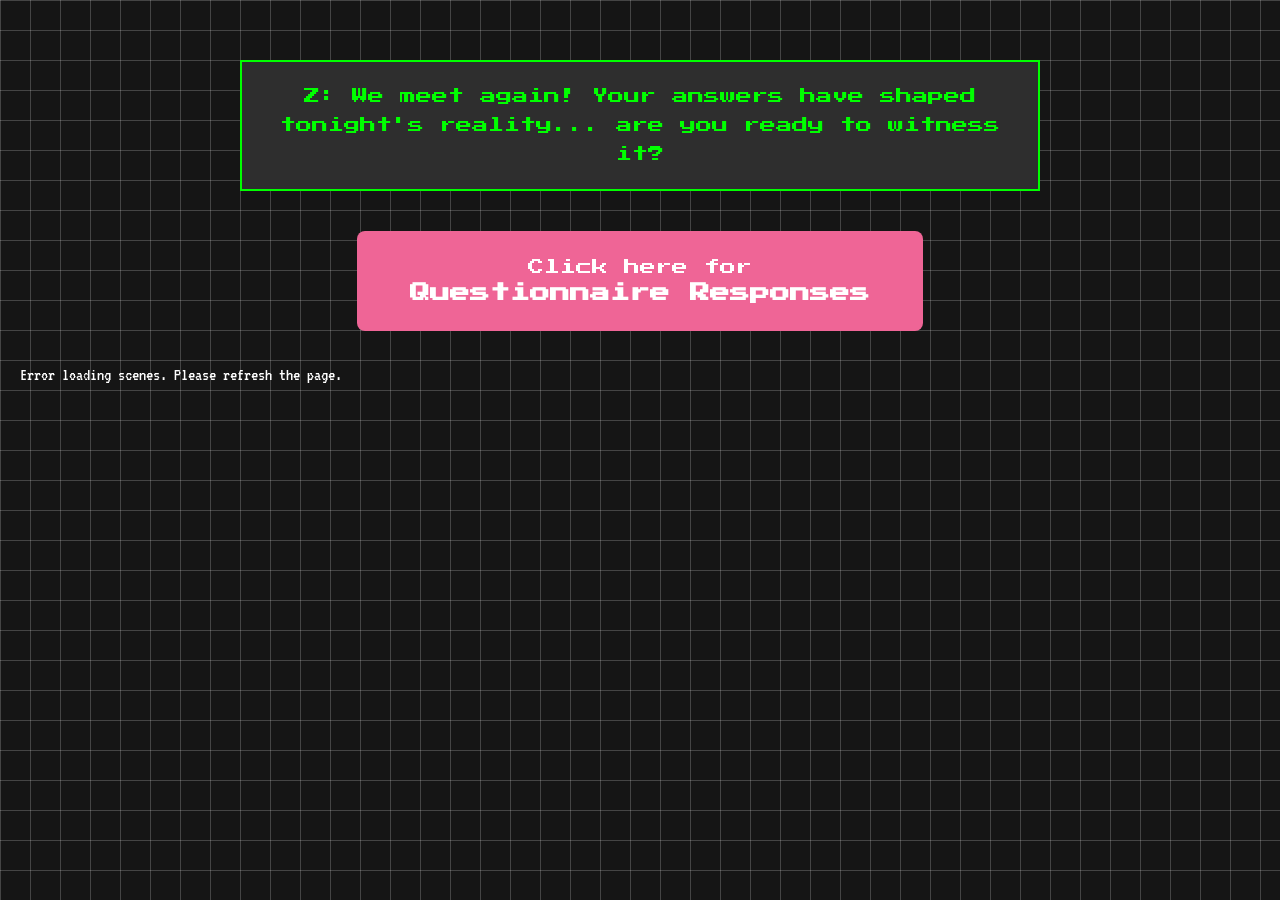
<file: Code/download.html>
<!DOCTYPE html>
<html lang="en">
<head>
    <meta charset="UTF-8">
    <title>Love and Information - Randomizer</title>
    <link href="https://fonts.googleapis.com/css2?family=VT323&family=Press+Start+2P&display=swap" rel="stylesheet">
    <style>
        /* Core styles and variables */
        :root {
            --primary-red: #ef6596;
            --primary-blue: #4ecdc4;
            --background: #151515;
            --text-light: #ffffff;
            --text-dark: #2e2e2e;
            --container-bg: #ebc041;
            --grid-color: #ffffff33;
        }

        /* Base styles */
        body {
            font-family: 'VT323', monospace; 
            background-color: var(--background);
            color: var(--text-light);
            margin: 0;
            padding: 20px;
            background-image: 
                linear-gradient(var(--grid-color) 1px, transparent 1px),
                linear-gradient(90deg, var(--grid-color) 1px, transparent 1px);
            background-size: 30px 30px;
            line-height: 1.6;
            font-size: 18px;
        }

        /* Container and its decorative elements */
        .container {
            position: relative;
            max-width: 800px;
            margin: 40px auto;
            background-color: var(--container-bg);
            padding: 5px 30px 30px;
            z-index: 1;
            color: var(--text-dark);
        }

        .container::before,
        .container::after {
            content: '';
            position: absolute;
            width: 100%;
            height: 100%;
            top: 0;
            left: 0;
            z-index: -1;
        }

        .container::before {
            background-color: var(--primary-red);
            transform: translate(-20px, -10px);
        }

        .container::after {
            background-color: var(--primary-blue);
            transform: translate(-40px, -20px);
        }

        /* Typography */
        h1 {
            font-family: 'Press Start 2P', cursive;
            text-align: left;
            margin-bottom: 30px;
            font-size: 1.8em;
            color: var(--text-light);
            text-transform: uppercase;
            letter-spacing: 2px;
        }

        /* Status bar styles */
        .status-bar {
            display: none;
        }

        #lastUpdated, 
        .update-info {
            font-size: 1.1em;
        }

        /* Scene list styles */
        #sceneList {
            margin: 20px 0;
        }

        .scene {
            padding: 10px;
            margin-bottom: 5px;
            border-bottom: 2px solid var(--primary-red);
            display: flex;
            align-items: center;
        }

        .scene-number {
            margin-right: 20px;
            min-width: 30px;
            color: var(--text-light);
            font-weight: bold;
            font-size: 1.2em;
        }

        /* Act styles */
        .act-header {
            font-family: 'Press Start 2P', cursive;
            color: var(--text-light);
            padding: 20px 0 10px;
            font-size: 1.2em;
            text-transform: uppercase;
        }
        
        .act-container {
            border-left: 3px solid var(--primary-red);
            margin-left: 10px;
            padding-left: 20px;
            margin-bottom: 30px;
        }
        
        .depression-scene {
            color: var(--text-light);
        }

        /* Download button styles */
        .download-btn {
            display: none;
        }

        .z-dialogue {
            font-family: 'Press Start 2P', cursive;
            position: relative;
            max-width: 800px;
            margin: 40px auto;
            color: #00ff00;
            padding: 20px;
            border: 2px solid #00ff00;
            background-color: var(--text-dark);
            text-align: center;
            font-size: 0.9em;
            line-height: 1.8;
            box-sizing: border-box;
        }

        .button-container {
            display: flex;
            justify-content: center;
            margin: 30px 0;
        }
    
        .action-btn {
            font-family: 'Press Start 2P', cursive;
            padding: 10px 20px;
            border: none;
            border-radius: 5px;
            cursor: pointer;
            transition: all 0.3s ease;
        }
    
        .print-btn {
            display: none;
            background-color: var(--container-bg);
            color: var(--text-light);
        }
    
        .pie-btn {
            background-color: var(--primary-red);
            color: var(--text-light);
            padding: 25px 50px;
            min-width: 400px;
            border: 3px solid transparent;
            border-radius: 8px;
            cursor: pointer;
        }
    
        .btn-text {
            text-align: center;
        }
    
        .btn-main-text {
            font-size: 1.2em;
            margin-bottom: 8px;
        }
    
        .btn-sub-text {
            font-size: 1.5em;
            font-weight: bold;
        }
    
        /* Neon flash effect */
        @keyframes neonFlash {
            0%, 100% {
                border-color: transparent;
                box-shadow: none;
            }
            50% {
                border-color: var(--text-light);
                box-shadow: 0 0 10px var(--primary-red),
                           0 0 20px var(--primary-red),
                           0 0 30px var(--primary-red);
            }
        }
    
        .neon-flash {
            animation: neonFlash 3s ease-in-out infinite;
        }
    
        .action-btn:hover {
            transform: translateY(-2px);
            opacity: 0.9;
        }

        .title-container {
            padding: 15px 30px !important;
        }
        

        @media print {
            /* Remove grid background when printing */
            body {
                background: none !important;
                margin: 0;
                padding: 0;
            }
        
            /* Remove header and footer and set page size */
            @page {
                margin: 0.25in;
                size: portrait;
            }
        
            /* Keep Z dialogue styling with dark background */
            .z-dialogue {
                margin: 20px auto 40px auto !important;
                background-color: var(--text-dark) !important;
                color: #00ff00 !important;
                border: 2px solid #00ff00 !important;
                -webkit-print-color-adjust: exact !important;
                print-color-adjust: exact !important;
            }
        
            /* Style for each act's container */
            .container {
                margin: 0 auto !important;
                background-color: var(--container-bg) !important;
                -webkit-print-color-adjust: exact !important;
                print-color-adjust: exact !important;
            }
        
            /* Keep container effects visible */
            .container::before,
            .container::after {
                -webkit-print-color-adjust: exact !important;
                print-color-adjust: exact !important;
            }
        
            /* First act container special handling */
            .act-1-container {
                page-break-after: always;
            }
        
            /* Force each act 2-7 onto new pages */
            .act-2-container,
            .act-3-container,
            .act-4-container,
            .act-5-container,
            .act-6-container,
            .act-7-container {
                display: block;
                page-break-before: always;
                page-break-after: always;
                break-before: page;
                break-after: page;
                position: relative;
                margin-top: 0.25in !important;
            }
        
            /* Hide buttons */
            .button-container,
            .download-btn {
                display: none;
            }
        
            /* Adjust title spacing */
            h1 {
                white-space: nowrap;
                font-size: 1.5em !important;
                margin: 15px 0 !important;
                color: var(--text-light) !important;
            }
        
            /* Scene list adjustments */
            #sceneList {
                margin: 0 !important;
            }
        
            /* Keep original text colors */
            .scene-number {
                color: var(--text-light) !important;
            }
        
            .depression-scene {
                color: var(--text-light) !important;
            }
        
            .act-header {
                color: var(--text-light) !important;
            }
        }
    </style>
</head>
<body>
    <div class="z-dialogue">
        Z: We meet again! Your answers have shaped tonight's reality... are you ready to witness it?
    </div>
    
    <!-- Buttons container -->
    <div class="button-container">
        <button class="action-btn pie-btn neon-flash" onclick="showPieChart()">
            <div class="btn-text">
                <div class="btn-main-text">Click here for</div>
                <div class="btn-sub-text">Questionnaire Responses</div>
            </div>
        </button>
    </div>
    
    <!-- Scene list container -->
    <div id="sceneList"></div>

    <script>
        // Configuration
        const CONFIG = {
            UPDATE_INTERVAL: 60000, // 1 minute in milliseconds
            ACTS_WITH_DEPRESSION: [1, 2, 5, 6, 7],
            SCENES_PER_ACT: {
                DEFAULT: 7,
                WITH_DEPRESSION: 9
            },
            TOTAL_ACTS: 7
        };
    
        // Fetches and displays the scene order from the server
        function updateSceneOrder() {
            fetch('scene_handler.php')
                .then(response => response.json())
                .then(handleSceneData)
                .catch(handleError);
        }
    
        // Handles the scene data received from the server
        function handleSceneData(data) {
            if (!isValidData(data)) return;
    
            const sceneHTML = generateSceneHTML(data.order);
            document.getElementById('sceneList').innerHTML = sceneHTML;
            updateTimestamp(data.last_update);
        }
    
        // Validates the received data
        function isValidData(data) {
            if (!data.order || !Array.isArray(data.order)) {
                console.error('Invalid order data received');
                return false;
            }
            return true;
        }
    
        // Generates HTML for all scenes
        function generateSceneHTML(currentOrder) {
            let sceneHTML = '';
            let currentIndex = 0;
            
            const scenesPerAct = {
                1: 9, 2: 8, 3: 8, 4: 9, 5: 8, 6: 8, 7: 10
            };
        
            // Generate HTML for each act
            for (let actNumber = 1; actNumber <= 7; actNumber++) {
                const actScenes = currentOrder.slice(currentIndex, currentIndex + scenesPerAct[actNumber]);
                
                const startNumber = actNumber === 1 ? 1 : 
                    Array.from({  length: actNumber - 1}, (_, i) => scenesPerAct[i + 1])
                        .reduce((sum, count) => sum + count, 1);
                
                sceneHTML += `
                    <div class="container act-${ actNumber}-container">
                        ${actNumber === 1 ? `
                            <h1>Love and Information</h1>
                            <h2 style="font-family: 'Press Start 2P', cursive; color: var(--text-light); text-align: left; margin-bottom: 30px;">
                                ${new Date().toLocaleDateString('en-US', { 
                                    month: 'long', 
                                    day: 'numeric', 
                                    year: 'numeric'
                                })}
                            </h2>
                        ` : ''}
                        <div class="act-header">Act ${ actNumber}</div>
                        <div class="act-container">
                            ${actScenes.map((scene, index) => `
                                <div class="scene${ scene.includes('Depression') ? ' depression-scene' : ''}">
                                    <span class="scene-number">${ (startNumber + index).toString().padStart(2, '0')}</span>
                                    ${ scene}
                                </div>
                            `).join('')}
                        </div>
                    </div>
                `;
                
                currentIndex += scenesPerAct[actNumber];
            }
        
            return sceneHTML;
        }
    
        // Generates HTML for a single act
        function generateActHTML(actNumber, currentOrder, startIndex, startNumber) {
            const scenesInAct = getSceneCount(actNumber);
            const actScenes = currentOrder.slice(startIndex, startIndex + scenesInAct);
            
            return `
                <div class="act-header">Act ${ actNumber}</div>
                <div class="act-container">
                    ${ generateScenesHTML(actScenes, startNumber)}
                </div>
            `;
        }
    
        // Generates HTML for scenes within an act
        function generateScenesHTML(scenes, startNumber) {
            return scenes.map((scene, index) => `
                <div class="scene${ scene.includes('Depression') ? ' depression-scene' : ''}">
                    <span class="scene-number">${ (startNumber + index).toString().padStart(2, '0')}</span>
                    ${ scene}
                </div>
            `).join('');
        }
    
        // Generates HTML for the Facts scene
        function generateFactsHTML(number) {
            return `
                <div class="scene">
                    <span class="scene-number">${ number.toString().padStart(2, '0')}</span>
                    Facts
                </div>
            `;
        }
    
        // Gets the number of scenes for a specific act
        function getSceneCount(actNumber) {
            return CONFIG.ACTS_WITH_DEPRESSION.includes(actNumber) 
                ? CONFIG.SCENES_PER_ACT.WITH_DEPRESSION 
                : CONFIG.SCENES_PER_ACT.DEFAULT;
        }
    
        // Updates the last updated timestamp
        function updateTimestamp(timestamp) {
            if (!timestamp) return;
            
            const date = new Date(timestamp);
            date.setHours(date.getHours() - 5); // Adjust for EST
            const updateTime = date.toLocaleString('en-US', {  timeZone: 'America/New_York' });
            document.getElementById('lastUpdated').textContent = `Last Update: ${ updateTime}`;
        }
    
        // Handles errors in fetching scene data
        function handleError(error) {
            console.error('Error:', error);
            document.getElementById('sceneList').innerHTML = 'Error loading scenes. Please refresh the page.';
        }
    
        // Downloads the current scene order by reading from the HTML
        function downloadSceneOrder() {
            // Get timestamp from the displayed last update time
            const displayedTime = document.getElementById('lastUpdated').textContent
                .replace('Last Update: ', '');
            const timestamp = new Date(displayedTime);
    
            // Generate file content from displayed scenes
            const content = generateFileContentFromHTML();
            const fileName = `LoveAndInformation_SceneOrder_${ formatDate(timestamp)}.txt`;
            
            // Create and trigger download
            const blob = new Blob([content], {  type: 'text/plain' });
            const url = URL.createObjectURL(blob);
            const a = document.createElement('a');
            a.href = url;
            a.download = fileName;
            document.body.appendChild(a);
            a.click();
            document.body.removeChild(a);
            URL.revokeObjectURL(url);
        }
    
        // Generates file content by reading from the HTML
        function generateFileContentFromHTML() {
            const lastUpdate = document.getElementById('lastUpdated').textContent
                .replace('Last Update: ', '');
            
            let content = `LOVE AND INFORMATION - SCENE ORDER\n`;
            content += `Generated: ${ lastUpdate}\n`;
            content += `================================\n\n`;
    
            // Get all acts and scenes
            const acts = document.querySelectorAll('.act-header, .act-container');
            let currentAct = '';
    
            acts.forEach(element => {
                if (element.classList.contains('act-header')) {
                    // Start new act
                    currentAct = element.textContent;
                    content += `${ currentAct}\n`;
                    content += `${ '='.repeat(currentAct.length)}\n\n`;
                } else {
                    // Add scenes from this act
                    const scenes = element.querySelectorAll('.scene');
                    scenes.forEach(scene => {
                        const number = scene.querySelector('.scene-number').textContent;
                        const sceneName = scene.textContent.replace(number, '').trim();
                        content += `${ number}. ${sceneName}\n`;
                    });
                    content += '\n';
                }
            });
    
            return content;
        }
    
        // Formats date for filename
        function formatDate(date) {
            return `${ date.getFullYear()}-${String(date.getMonth() + 1).padStart(2, '0')}-${String(date.getDate()).padStart(2, '0')}`;
        }
    
        // Initialize
        updateSceneOrder();
    </script>
</body>
<script>
    function showPieChart() {
        // Open pie chart in a new window and print it
        const pieWindow = window.open('https://loveandinfo.com/pie.php', 'PieChart');
    }
</script>
</html>
</file>
